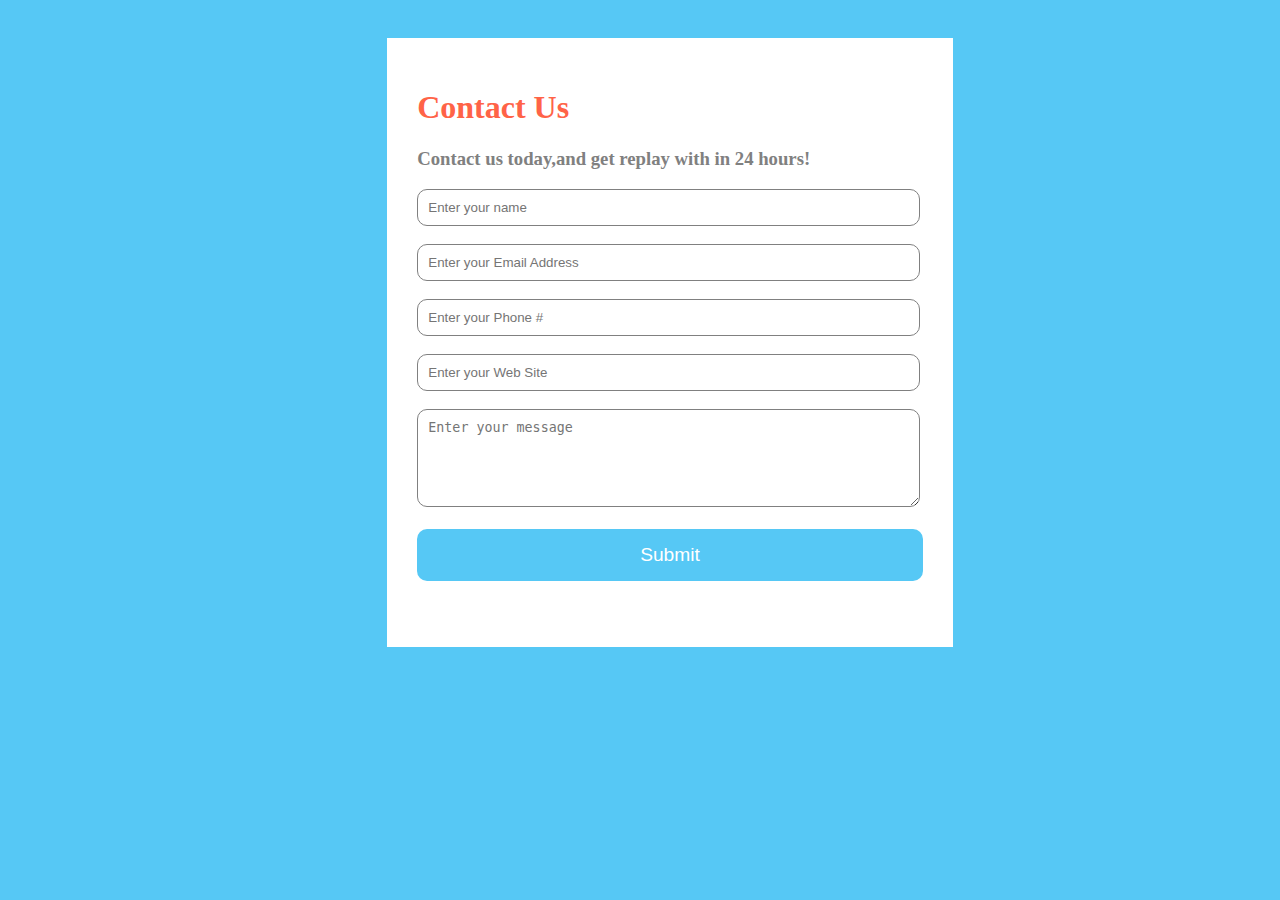
<file: HTML 5 Assignment 1/index.html>
<!DOCTYPE html>
<html lang="en">
    <head>
        <meta charset="utf-8"/>
        <title>Contact Us</title>
        <link rel="stylesheet" href="style/style.css">
        <script src="script/script.js"></script>
    </head>
    <body>
        <form action="#" method="post" id="Form">
            <div class="<Main">
                <div class="Heading1">
                    <h1>Contact Us</h1>
                </div>

                <div class="Heading2">
                    <h3>Contact us today,and get replay with in 24 hours!</h3>
                </div>

                <div>
                    <label for="name"></label>
                    <input type="text" id="Name" placeholder="Enter your name" pattern="[A-Za-z]*" required />
                </div><br>

                <div>
                    <label for="Enter your Email Address"></label>
                    <input type="email" id="Email" placeholder="Enter your Email Address">
                </div><br>

                <div>
                    <label for="Enter your Phone #"></label>
                    <input type="email" id="Phone" placeholder="Enter your Phone #">
                </div><br>

                <div>
                    <label for="WebSite"></label>
                    <input type="url" id="WebSite" placeholder="Enter your Web Site">
                </div><br>

                <div>
                    <label for="Message"></label>
                    <textarea name="Message" id="Message" cols="30" rows="5" maxlength="140" placeholder="Enter your message"></textarea>
                </div><br>
            </div>

            <div>
                <button onclick="Do()" id="Submit" type="button" >Submit</button>
            </div><br><br>

            <div id="Result">
                We have received :
                <label id="store"></label>
            </div>
        </form>

    </body>
</html>
</file>
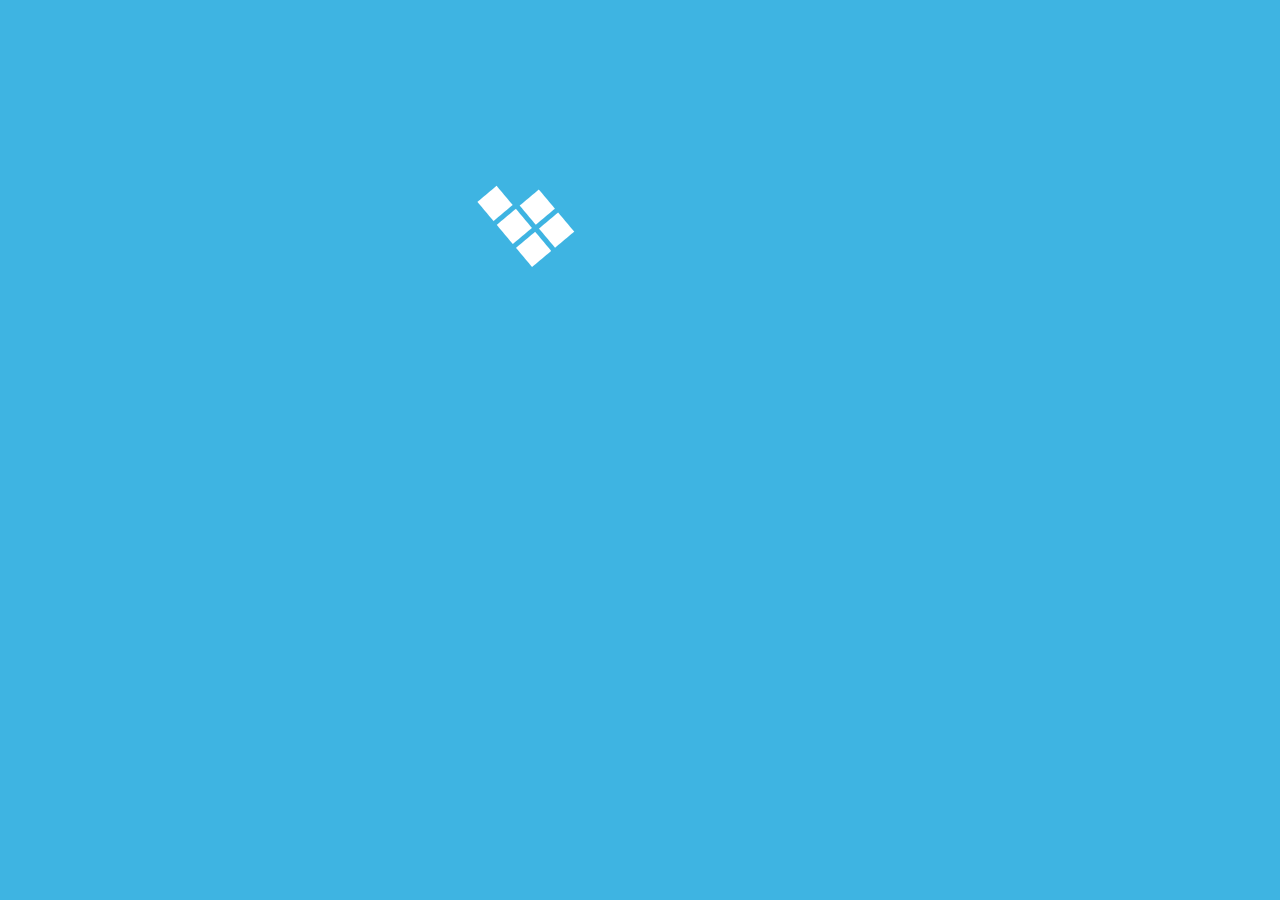
<file: HTML 5 Assignment 2/index.html>
<html>
    <head>
        <link rel="stylesheet" href="style/style.css">
        <script src="script/script.js"></script>
    </head>
    <body>
        <section id="Main" >
            <canvas id="myCanvas" height="780" width="600">

            </canvas>
            
        </section>
    </body>
</html>
</file>
<file: HTML 5 Assignment 1/style/style.css>
body
{
    background-color: #56c8f5;
}

form
{
    position: relative;
    left: 30%;
    background-color: white;
    padding: 30px;
    width: 40%;
    margin-top: 3%;
    margin-bottom: 3%;
}
.Heading1
{
    color: tomato;
}

.Heading2
{
    color: gray;
}
#Name
{
    border: 1px solid gray;
    border-radius: 10px;
    padding: 2%;
    width: 95%;   
}
#Email
{
    border: 1px solid gray;
    border-radius: 10px;
    padding: 2%;
    width: 95%;   
}
#Phone
{
    border: 1px solid gray;
    border-radius: 10px;
    padding: 2%;
    width: 95%;   
}
#WebSite
{
    border: 1px solid gray;
    border-radius: 10px;
    padding: 2%;
    width: 95%;   
}
#Message
{
    border: 1px solid gray;
    border-radius: 10px;
    padding: 2%;
    width: 95%;   
}
#Submit
{
    background-color: #56c8f5 ;
    border: 1px;
    border-radius: 10px;
    padding: 3%;
    width: 100%;
    color: white;
    font-size: larger
}
#Result
{
    display: none;
}
</file>
<file: HTML 5 Assignment 2/style/style.css>
body
{
    background-color: rgb(62, 180, 226);
}
#myCanvas
{
    padding: 10px;
 }
 #Main
 {
    margin-left: 500px;
    width: 200px;
    padding: 20px;
    zoom: 1;
 }
</file>
